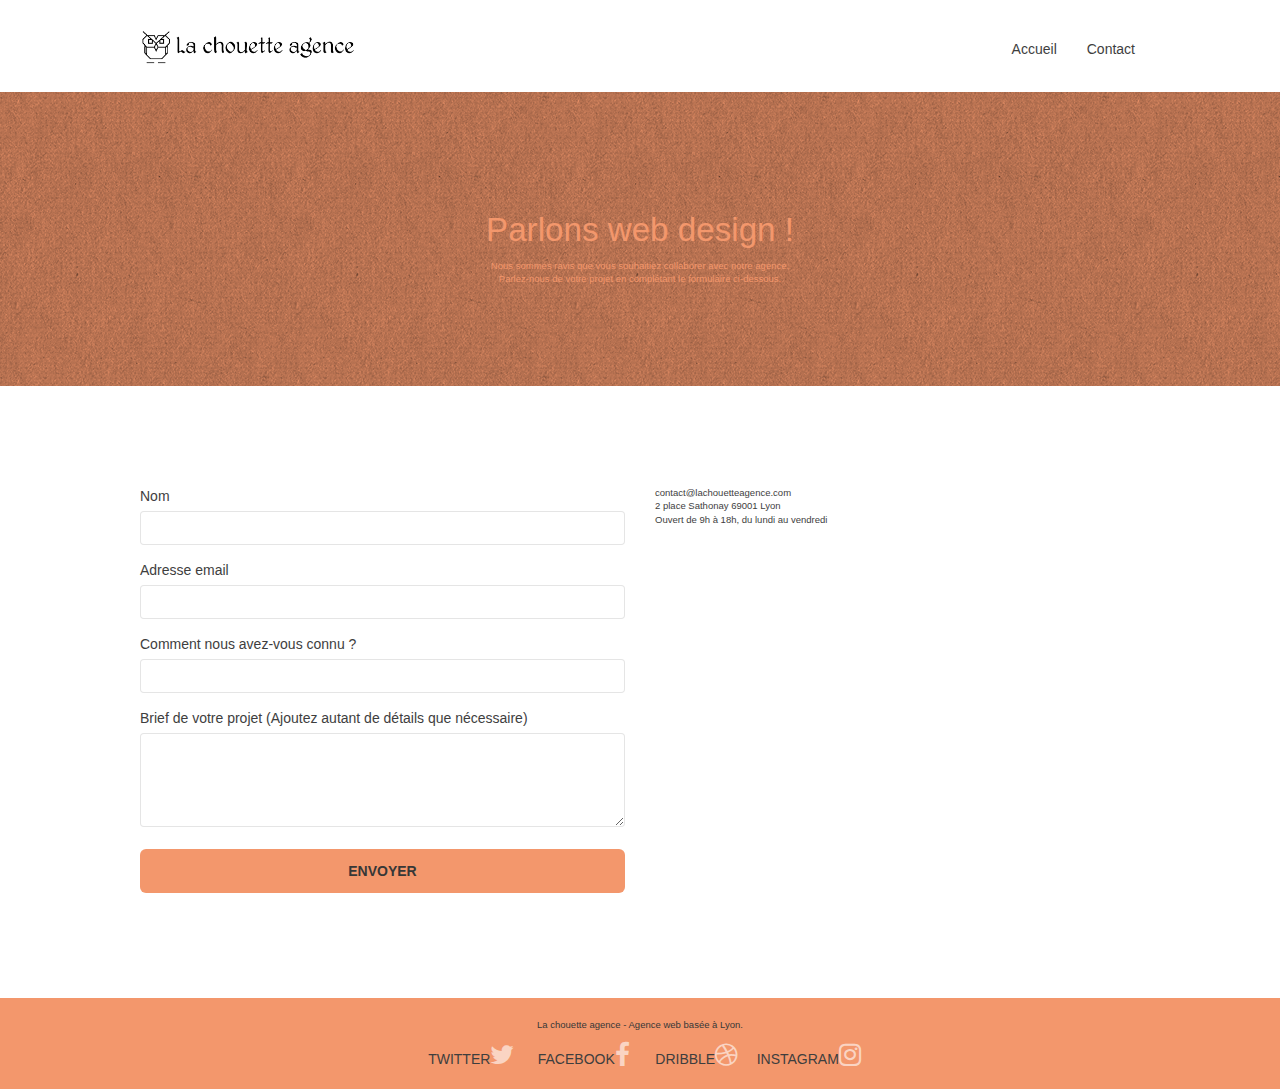
<file: page2.html>
<!doctype html>
<html lang="FR">
<head>
    <meta charset="utf-8">
    <meta name="keywords" content="web design, site web, agence design, conception web, conception site, designer lyon, création site web">
    <meta name="description" content="Vous désirez rentrer en contact avec une agence design pour la conception de votre site web. Nous pouvons vous aider.">
    <meta name="viewport" content="width=device-width, initial-scale=1.0, viewport-fit=cover">
    <link rel="shortcut icon" type="image/png" href="favicon.jpg">
    
	<link rel="stylesheet" type="text/css" href="./css/bootstrap.css">
	<link rel="stylesheet" type="text/css" href="style.css">
	<link rel="stylesheet" type="text/css" href="./css/font-awesome.css">
	<link rel="stylesheet" type="text/css" href="./css/et-line.css">
	

    <title>Contact</title>

    
<!-- Analytics -->
 
<!-- Analytics END -->
    
</head>
<body>
<!-- Principal conteneur -->
<div class="page-container">
    
<!-- bloc-0 -->
<div class="bloc bgc-white l-bloc " id="bloc-0">
	<div class="container bloc-sm">
		<nav class="navbar row">
			<div class="navbar-header">
				<a class="navbar-brand" href="index.html"><img src="img/la-chouette-agence2.png" alt="logo" height="40" /></a>
				<button id="nav-toggle" type="button" class="ui-navbar-toggle navbar-toggle" data-toggle="collapse" data-target=".navbar-1">
					<span class="sr-only">Toggle navigation</span><span class="icon-bar"></span><span class="icon-bar"></span><span class="icon-bar"></span>
				</button>
			</div>
			<div class="collapse navbar-collapse navbar-1 special-dropdown-nav">
				<ul class="site-navigation nav navbar-nav">
					<li>
						<a href="index.html">Accueil</a>
					</li>
					<li>
						<a href="page2.html">Contact</a>
					</li>
				</ul>
			</div>
		</nav>
	</div>
</div>
<!-- bloc-0 END -->

<!-- bloc-6 -->
<div class="bloc bg-dots-bg bg-repeat bgc-atomic-tangerine d-bloc bloc-bg-texture texture-paper" id="bloc-6">
	<div class="container bloc-lg">
		<div class="row">
			<div class="col-sm-12">
				<h1 class="text-center hero-bloc-text tc-white">
					Parlons web design !
				</h1>
				<p class="text-center mg-lg tc-white tight-width-whitespace">
					Nous sommes ravis que vous souhaitiez collaborer avec notre agence.<br>
					Parlez-nous de votre projet en complétant le formulaire ci-dessous.
				</p>
			</div>
		</div>
	</div>
</div>
<!-- bloc-6 END -->

<!-- bloc-7 -->
<div class="bloc bgc-white l-bloc" id="bloc-7">
	<div class="container bloc-lg">
		<div class="row">
			<div class="col-sm-6">
				<form id="form_1" novalidate success-msg="Your message has been sent." fail-msg="Sorry it seems that our mail server is not responding, Sorry for the inconvenience!">
					<div class="form-group">
						<label>
							Nom
						</label>
						<label for="name"></label><input id="name" class="form-control" required />
					</div>
					<div class="form-group">
						<label>
							Adresse email
						</label>
						<label for="email"></label><input id="email" class="form-control" type="email" required />
					</div>
					<div class="form-group">
						<label>
							Comment nous avez-vous connu ?
						</label>
						<label for="input_504"></label><input class="form-control" type="email" required id="input_504" />
					</div>
					<div class="form-group">
						<label>
							Brief de votre projet (Ajoutez autant de détails que nécessaire)<br>
						</label><label for="message"></label><textarea id="message" class="form-control" rows="4" cols="50" required></textarea>
					</div> 
					<button class="bloc-button btn btn-lg btn-block cta-hero btn-atomic-tangerine" type="submit">
						Envoyer
					</button>
				</form>
			</div>
			<div class="col-sm-6">
				<p>
					contact@lachouetteagence.com<br>2 place Sathonay 69001 Lyon<br>Ouvert de 9h à 18h, du lundi au vendredi<br>
				</p>
			</div>
		</div>
	</div>
</div>
<!-- bloc-7 END -->

<!-- ScrollToTop Button -->
<a class="bloc-button btn btn-d scrollToTop" onclick="scrollToTarget('1')"><span class="fa fa-chevron-up"></span></a>
<!-- ScrollToTop Button END-->


<!-- Footer - bloc-8 -->
<div class="bloc bgc-atomic-tangerine d-bloc" id="bloc-8">
	<div class="container bloc-sm">
		<div class="row">
			<div class="col-sm-12">
				<p class="text-center white">
					La chouette agence - Agence web basée à Lyon.<br>
				</p>
				<div class="row row-no-gutters social">
					<div class="col-sm-3">
						<div class="text-center">
							<a class="social" href="index.html">TWITTER<span class="fa fa-twitter icon-md"></span></a>
						</div>
					</div>
					<div class="col-sm-3">
						<div class="text-center">
							<a class="social" href="index.html">FACEBOOK<span class="fa fa-facebook icon-md"></span></a>
						</div>
					</div>
					<div class="col-sm-3">
						<div class="text-center">
							<a class="social" href="index.html">DRIBBLE<span class="fa fa-dribbble icon-md"></span></a>
						</div>
					</div>
					<div class="col-sm-3">
						<div class="text-center">
							<a class="social" href="index.html">INSTAGRAM<span class="fa fa-instagram icon-md"></span></a>
						</div>
					</div>
				</div>
			</div>
		</div>
	</div>
</div>
<!-- Footer - bloc-8 END -->

</div>
<!-- Principal conteneur END -->
<script src="./js/jquery-2.1.0.js"></script>
<script src="./js/bootstrap.js"></script>
<script src="./js/blocs.js"></script>
<script src="./js/jqBootstrapValidation.js"></script>
<script src="./js/formHandler.js"></script>

</body>
</html>
</file>
<file: style.css>
body {
    margin: 0;
    padding: 0;
    background: #FFF;
    overflow-x: hidden;
    -webkit-font-smoothing: antialiased;
    -moz-osx-font-smoothing: grayscale;
}

a,
button {
    transition: all .3s ease-in-out;
    outline: none!important;
}

a:hover {
    text-decoration: none;
    cursor: pointer;
}

#page-loading-blocs-notifaction {
    position: fixed;
    top: 0;
    bottom: 0;
    width: 100%;
    z-index: 100000;
    background: #FFFFFF url("img/pageload-spinner.gif") no-repeat center center;
}

.bloc {
    width: 100%;
    clear: both;
    background: 50% 50% no-repeat;
    padding: 0 50px;
    -webkit-background-size: cover;
    -moz-background-size: cover;
    -o-background-size: cover;
    background-size: cover;
    position: relative;
}

.bloc .container {
    padding-left: 0;
    padding-right: 0;
}

.bloc-lg {
    padding: 100px 50px;
}

.bloc-md {
    padding: 50px;
}

.bloc-sm {
    padding: 20px 50px;
}

.bg-center,
.bg-l-edge,
.bg-r-edge,
.bg-t-edge,
.bg-b-edge,
.bg-tl-edge,
.bg-bl-edge,
.bg-tr-edge,
.bg-br-edge,
.bg-repeat {
    -webkit-background-size: auto!important;
    -moz-background-size: auto!important;
    -o-background-size: auto!important;
    background-size: auto!important;
}

.bg-repeat {
    background: repeat;
}

.bg-t-edge {
    background: top no-repeat;
}

.bloc-bg-texture::before {
    content: "";
    background-size: 2px 2px;
    position: absolute;
    top: 0;
    bottom: 0;
    left: 0;
    right: 0;
}

.texture-paper::before {
    background: url("img/texture-paper2.png");
    background-size: 280px 280px;
}

.b-parallax {
    background-attachment: fixed;
}

.d-bloc {
    color: rgba(255, 255, 255, .7);
}

.d-bloc button:hover {
    color: rgba(255, 255, 255, .9);
}

.d-bloc .icon-round,
.d-bloc .icon-square,
.d-bloc .icon-rounded,
.d-bloc .icon-semi-rounded-a,
.d-bloc .icon-semi-rounded-b {
    border-color: rgba(255, 255, 255, .9);
}

.d-bloc .divider-h span {
    border-color: rgba(255, 255, 255, .2);
}

.d-bloc .a-btn,
.d-bloc .navbar a,
.d-bloc .navbar-brand,
.d-bloc a .icon-sm,
.d-bloc a .icon-md,
.d-bloc a .icon-lg,
.d-bloc a .icon-xl,
.d-bloc h1 a,
.d-bloc h2 a,
.d-bloc h3 a,
.d-bloc h4 a,
.d-bloc h5 a,
.d-bloc h6 a,
.d-bloc p a {
    color: rgba(255, 255, 255, .6);
}

.d-bloc .a-btn:hover,
.d-bloc .navbar a:hover,
.d-bloc .navbar-brand:hover,
.d-bloc a:hover .icon-sm,
.d-bloc a:hover .icon-md,
.d-bloc a:hover .icon-lg,
.d-bloc a:hover .icon-xl,
.d-bloc h1 a:hover,
.d-bloc h2 a:hover,
.d-bloc h3 a:hover,
.d-bloc h4 a:hover,
.d-bloc h5 a:hover,
.d-bloc h6 a:hover,
.d-bloc p a:hover {
    color: rgba(255, 255, 255, 1);
}

.d-bloc .navbar-toggle .icon-bar {
    background: rgba(255, 255, 255, 1);
}

.d-bloc .btn-wire,
.d-bloc .btn-wire:hover {
    color: rgba(255, 255, 255, 1);
    border-color: rgba(255, 255, 255, 1);
}

.d-bloc .panel {
    color: rgba(0, 0, 0, .5);
}

.d-bloc .panel button:hover {
    color: rgba(0, 0, 0, .7);
}

.d-bloc .panel icon {
    border-color: rgba(0, 0, 0, .7);
}

.d-bloc .panel .divider-h span {
    border-color: rgba(0, 0, 0, .1);
}

.d-bloc .panel .a-btn {
    color: rgba(0, 0, 0, .6);
}

.d-bloc .panel .a-btn:hover {
    color: rgba(0, 0, 0, 1);
}

.d-bloc .panel .btn-wire,
.d-bloc .panel .btn-wire:hover {
    color: rgba(0, 0, 0, .7);
    border-color: rgba(0, 0, 0, .3);
}

.d-bloc .panel,
.l-bloc {
    color: rgba(0, 0, 0, .5);
}

.d-bloc .panel button:hover,
.l-bloc button:hover {
    color: rgba(0, 0, 0, .7);
}

.l-bloc .icon-round,
.l-bloc .icon-square,
.l-bloc .icon-rounded,
.l-bloc .icon-semi-rounded-a,
.l-bloc .icon-semi-rounded-b {
    border-color: rgba(0, 0, 0, .7);
}

.d-bloc .panel .divider-h span,
.l-bloc .divider-h span {
    border-color: rgba(0, 0, 0, .1);
}

.d-bloc .panel .a-btn,
.l-bloc .a-btn,
.l-bloc .navbar a,
.l-bloc .navbar-brand,
.l-bloc a .icon-sm,
.l-bloc a .icon-md,
.l-bloc a .icon-lg,
.l-bloc a .icon-xl,
.l-bloc h1 a,
.l-bloc h2 a,
.l-bloc h3 a,
.l-bloc h4 a,
.l-bloc h5 a,
.l-bloc h6 a,
.l-bloc p a {
    color: rgba(0, 0, 0, .6);
}

.d-bloc .panel .a-btn:hover,
.l-bloc .a-btn:hover,
.l-bloc .navbar a:hover,
.l-bloc .navbar-brand:hover,
.l-bloc a:hover .icon-sm,
.l-bloc a:hover .icon-md,
.l-bloc a:hover .icon-lg,
.l-bloc a:hover .icon-xl,
.l-bloc h1 a:hover,
.l-bloc h2 a:hover,
.l-bloc h3 a:hover,
.l-bloc h4 a:hover,
.l-bloc h5 a:hover,
.l-bloc h6 a:hover,
.l-bloc p a:hover {
    color: rgba(0, 0, 0, 1);
}

.l-bloc .navbar-toggle .icon-bar {
    color: rgba(0, 0, 0, .6);
}

.d-bloc .panel .btn-wire,
.d-bloc .panel .btn-wire:hover,
.l-bloc .btn-wire,
.l-bloc .btn-wire:hover {
    color: rgba(0, 0, 0, .7);
    border-color: rgba(0, 0, 0, .3);
}

.voffset {
    margin-top: 30px;
}

.voffset-lg {
    margin-top: 80px;
}

.row-no-gutters {
    margin-right: 0;
    margin-left: 0;
}

.row.row-no-gutters > [class^="col-"],
.row.row-no-gutters > [class*=" col-"] {
    padding-right: 0;
    padding-left: 0;
}

#bloc-1-hero h1 {
    font-size: 2.18em;
}

.navbar {
    margin-bottom: 0;
    z-index: 1;
}

.navbar-brand {
    height: auto;
    padding: 3px 15px;
    font-size: 1.56em;
    font-weight: 600;
    line-height: 44px;
}

.navbar-brand img {
    max-height: 200px;
    margin: 0 5px 0 0;
    display: inline;
}

.navbar-brand img[src$=svg] {
    min-width: 100px;
}

.nav-center .navbar-brand img {
    margin: 0;
}

.navbar .nav {
    padding-top: 2px;
    margin-right: -16px;
    float: right;
    z-index: 1;
}

.nav > li {
    float: left;
    margin-top: 4px;
    font-size: 1em;
}

.navbar-nav .open .dropdown-menu > li > a {
    text-align: inherit;
}

.nav > li a:hover,
.nav > li a:focus {
    background: transparent;
}

.navbar-toggle {
    margin: 10px 10px 0 0;
    border: 0;
}

.navbar-toggle:hover {
    background: transparent!important;
}

.navbar-toggle .icon-bar {
    background-color: rgba(0, 0, 0, .5);
    width: 26px;
}

.nav-invert .navbar .nav {
    float: left;
}

.nav-invert .navbar-header,
.nav-invert .navbar-brand {
    float: right;
    position: relative;
    z-index: 2;
}

.citation-size{
    font-size: 1em;
}

@media (min-width: 768px) {
    .site-navigation {
        position: absolute;
        top: 50%;
        right: 20px;
        transform: translate(0, -50%);
        -webkit-transform: translateY(-50%);
    }
    .nav > li .dropdown-menu a,
    .nav > li .dropdown-menu a:hover {
        color: #484848;
    }
    .nav-invert .site-navigation {
        left: 0;
        right: 0;
    }
    .nav-center {
        text-align: center;
    }
    .nav-center .navbar-header {
        width: 100%;
    }
    .nav-center .navbar-header,
    .nav-center .navbar-brand,
    .nav-center .nav > li {
        float: none;
        display: inline-block;
    }
    .nav-center .site-navigation {
        position: relative;
        width: 100%;
        right: 0;
        margin-right: 0;
        margin-top: 20px;
    }
    .nav-center.mini-nav .navbar-toggle {
        float: none;
        margin: 10px auto 0;
    }
}

.nav > li > .dropdown a {
    background: none!important;
    display: block;
    padding: 14px 15px;
}

nav .caret {
    margin: 0 5px;
}

.dropdown-menu .dropdown-menu {
    top: -8px;
    left: 100%;
}

.dropdown-menu .dropmenu-flow-right {
    top: 100%;
    left: 0;
    margin-left: -1px;
    border-top-left-radius: 0;
    border-top-right-radius: 0;
}

.dropdown-menu .dropdown span {
    border: 4px solid transparent;
    border-left-color: black;
    margin: 6px -5px 0 0!important;
    float: right;
}

.mg-md {
    margin-top: 10px;
    margin-bottom: 20px;
}

.mg-lg {
    margin-top: 10px;
    margin-bottom: 40px;
}

.btn {
    margin: 0 5px 5px 0;
}

.btn.pull-right {
    margin: 0 0 5px 5px;
}

.btn-d,
.btn-d:hover,
.btn-d:focus {
    color: #373737;
    background: rgba(0, 0, 0, .3);
}

button {
    outline: none!important;
}

.btn-rd {
    border-radius: 40px;
}

.btn-clean {
    border: 1px solid rgba(0, 0, 0, .08);
    border-bottom-color: rgba(0, 0, 0, .1);
    text-shadow: 0 1px 0 rgba(0, 0, 1, .1);
    box-shadow: 0 1px 3px rgba(0, 0, 1, .25), inset 0 1px 0 0 rgba(255, 255, 255, .15);
}

.icon-md {
    font-size: 1.87em!important;
}

.icon-lg {
    font-size: 3.75em!important;
}

.sm-shadow {
    text-shadow: 0 1px 2px rgba(0, 0, 0, .3);
}

.panel-sq,
.panel-sq .panel-heading,
.panel-sq .panel-footer {
    border-radius: 0;
}

.panel-rd {
    border-radius: 30px;
}

.panel-rd .panel-heading {
    border-radius: 29px 29px 0 0;
}

.panel-rd .panel-footer {
    border-radius: 0 0 29px 29px;
}

.form-control {
    border-color: rgba(0, 0, 0, .1);
    box-shadow: none;
}

.scrollToTop {
    width: 40px;
    height: 40px;
    position: fixed;
    bottom: 20px;
    right: 20px;
    opacity: 0;
    z-index: 500;
    transition: all .3s ease-in-out;
}

.scrollToTop span {
    margin-top: 6px;
}

.showScrollTop {
    font-size: 1em;
    opacity: 1;
}

a[data-lightbox] {
    position: relative;
    display: block;
    text-align: center;
}

a[data-lightbox] img{
    margin-left: auto;
    margin-right: auto;
}

a[data-lightbox]:hover::before {
    content: "+";
    font-family: "HelveticaNeue-Light", "Helvetica Neue Light", "Helvetica Neue", Helvetica, Arial, serif;
    font-size: 2em;
    width: 50px;
    height: 50px;
    margin-left: -25px;
    border-radius: 50%;
    background: rgba(0, 0, 0, .6);
    color: #FFF;
    font-weight: 100;
    z-index: 1;
    position: absolute;
    top: 50%;
    transform: translateY(-50%);
    -webkit-transform: translateY(-50%);
}

a[data-lightbox]:hover img {
    opacity: 0.6;
    -webkit-animation-fill-mode: none;
    animation-fill-mode: none;
}

#lightbox-modal {
    display: flex;
    align-items: center;
}

#lightbox-modal .modal-dialog {
    width: 90%;
    max-width: 900px;
    margin: 0 auto 0;
}

#lightbox-modal .modal-dialog img {
    max-height: 90vh;
    margin: 0 auto;
}

.lightbox-caption {
    padding: 20px;
    color: #FFF;
    background: rgba(0, 0, 0, .5);
    position: absolute;
    left: 15px;
    right: 15px;
    bottom: 5px;
}

.close-lightbox {
    color: #FFF;
    font-size: 1.87em;
    position: absolute;
    top: 20px;
    right: 20px;
    z-index: 20;
    background: rgba(0, 0, 0, .5);
    border: none;
    line-height: 30px;
    padding: 0 9px 5px;
    opacity: 0.3;
}

.close-lightbox:hover,
.next-lightbox:hover,
.prev-lightbox:hover {
    opacity: 1.0;
    color: #FFF;
}

.next-lightbox,
.prev-lightbox {
    font-size: 1.25em;
    color: rgba(255, 255, 255, .9);
    background: rgba(0, 0, 0, .5);
    transition: all .2s ease-in-out;
    position: absolute;
    top: 45%;
    z-index: 1;
    opacity: 0.4;
}

.next-lightbox {
    padding: 6px 8px 1px 13px;
    right: 25px;
}

.prev-lightbox {
    padding: 6px 13px 1px 10px;
    left: 25px;
}

.snapshot-lb .modal-body {
    padding-bottom: 45px;
}

.snapshot-lb .lightbox-caption {
    padding: 0;
    color: rgba(0, 0, 0, .5);
    background: none;
}

h1,
h2,
h3,
h4,
h5,
h6,
p,
label,
.btn,
a {
    font-family: "helvetica", serif;
    font-weight: 400;
    color: #3E3E3E!important;
}

.container {
    max-width: 1000px;
}

.hero-bloc-text {
    font-size: 2.37em;
}

.hero-bloc-text-sub {
    font-size: 2.25em;
}

.statement-bloc-text {
    line-height: 26px;
    font-style: italic;
    font-size: 1.25em;
    text-align: center;
    font-weight: lighter;
    max-width: 520px;
    margin: auto auto auto auto;
}

p {
    font-size: 0.68em;
}

.tight-width-whitespace {
    max-width: 600px;
    margin: auto auto auto auto;
}

.h1 {
    font-size: 1.25em;
    font-family: "Open Sans", serif;
}

.cta-hero {
    margin-top: 22px;
    color: #373737!important;
    text-transform: uppercase;
    padding: 12px 28px 12px 28px;
    font-size: 1em;
    font-weight: 700;
}

.social {
    max-width: 450px;
    margin: auto auto auto auto;
}

h2 {
    font-size: 1.37em;
    line-height: 1.4em;
}

h3 {
    font-size: 1em;
    text-transform: uppercase;
    font-weight: 700;
    color: #333333!important;
}

.med-width-whitespace {
    max-width: 800px;
    margin: auto auto auto auto;
    box-shadow: 0 0 0 #000000;
}

h1 {
    color: #333333!important;
}

h4 {
    color: #333333!important;
}

.icons {
    margin-bottom: 14px;
    margin-top: 24px;
}

.white {
    color: #373737!important;
}

.portfolio-thumb {
    margin-bottom: 24px;
}

.portfolio-row {
    margin-bottom: 44px;
    margin-top: 50px;
}

.avatar {
    box-shadow: 0 4px 9px rgba(0, 0, 0, 0.3);
}

.black-background {
    background-color: rgba(165, 147, 99, 0.7);
    padding: 40px 40px 40px 40px;
}

.bold-link {
    font-weight: 900;
    text-decoration: underline!important;
}

.bgc-white {
    background-color: #FFFFFF;
}

.bgc-dark-slate-blue {
    background-color: #364577;
}

.bgc-atomic-tangerine {
    background-color: #F3976C;
}

.tc-white {
    color: #F3976C!important;
}

.btn-atomic-tangerine {
    background: #F3976C;
    color: #373737!important;
}

.btn-atomic-tangerine:hover {
    background: #c27956!important;
    color: #373737!important;
}

.ltc-white {
    color: #FFFFFF!important;
}

.ltc-white:hover {
    color: #cccccc!important;
}

.ltc-atomic-tangerine {
    color: #F3976C!important;
}

.ltc-atomic-tangerine:hover {
    color: #c27956!important;
}

.icon-dark-slate-blue {
    color: #364577!important;
    border-color: #364577!important;
}

.bg-dots-bg {
    background-image: url("img/dots-bg.png");
}

.bg-lines-h2-bg {
    background-image: url("img/lines-h2-bg2.png");
}

.bg-banniere {
    background-image: url("img/la-chouette-agence-banniere.jpg");
}

.bg-presentation {
    background-image: url("img/image-de-presentation.bmp");
}

@media (max-width: 1024px) {
    .bloc {
        padding-left: 20px;
        padding-right: 20px;
    }
    .bloc.full-width-bloc,
    .bloc-tile-2.full-width-bloc .container,
    .bloc-tile-3.full-width-bloc .container,
    .bloc-tile-4.full-width-bloc .container {
        padding-left: 0;
        padding-right: 0;
    }
}

@media (max-width: 992px) and (min-width: 768px) {
    .navbar .nav {
        max-width: 80%
    }
    .nav-center.navbar .nav {
        max-width: 100%
    }
}

@media only screen and (min-device-width: 768px) and (max-device-width: 1024px) and (orientation: landscape) {
    .b-parallax {
        background-attachment: scroll;
    }
}

@media only screen and (min-device-width: 1024px) and (max-device-width: 1366px) and (-webkit-min-device-pixel-ratio: 1.5) {
    .b-parallax {
        background-attachment: scroll;
    }
}

@media (max-width: 991px) {
    .container {
        width: 100%;
    }
    .b-parallax {
        background-attachment: scroll;
    }
    .page-container,
    #hero-bloc {
        overflow-x: hidden;
        position: relative;
    }
    .bloc {
        padding-left: constant(safe-area-inset-left);
        padding-right: constant(safe-area-inset-right);
    }
    .bloc-group,
    .bloc-group .bloc {
        display: block;
        width: 100%;
    }
    .bloc-fill-screen .fill-bloc-top-edge,
    .bloc-fill-screen .fill-bloc-bottom-edge {
        padding: 0 constant(safe-area-inset-right) 0 constant(safe-area-inset-left);
    }
}

@media (max-width: 767px) {
    .page-container {
        overflow-x: hidden;
        position: relative;
    }
    h1,
    h2,
    h3,
    h4,
    h5,
    h6,
    p,
    #disqus_thread {
        padding-left: 10px!important;
        padding-right: 10px!important;
    }
    .b-parallax {
        background-attachment: scroll;
    }
    .navbar .nav {
        padding-top: 0;
        border-top: 1px solid rgba(0, 0, 0, .2);
        float: none!important;
    }
    .navbar.row {
        margin-left: 0;
        margin-right: 0;
    }
    .site-navigation {
        position: inherit;
        transform: none;
        -webkit-transform: none;
        -ms-transform: none;
    }
    .nav > li {
        margin-top: 0;
        border-bottom: 1px solid rgba(0, 0, 0, .1);
        background: rgba(0, 0, 0, .05);
        text-align: left;
        padding-left: 15px;
        width: 100%;
    }
    .nav > li:hover {
        background: rgba(0, 0, 0, .08);
    }
    .dropdown .dropdown a .caret {
        float: none;
        margin: 5px 0 0 10px!important;
        border: 4px solid transparent;
        border-top-color: black;
    }
    #hero-bloc .navbar .nav {
        background: rgba(0, 0, 0, .8);
    }
    #hero-bloc .navbar .nav a {
        color: rgba(255, 255, 255, .6);
    }
    .hero {
        padding: 50px 0;
    }
    .hero-nav {
        left: -1px;
        right: -1px;
    }
    .navbar-collapse {
        padding: 0;
        overflow-x: hidden;
        -webkit-box-shadow: none;
        box-shadow: none;
    }
    .navbar-brand img {
        max-height: 40px;
        width: auto;
    }
    .nav-invert .navbar-header {
        float: none;
        width: 100%;
    }
    .nav-invert .navbar-toggle {
        float: left;
        margin-left: 10px;
    }
    .bloc {
        padding-left: 0;
        padding-right: 0;
    }
    .bloc-xxl,
    .bloc-xl,
    .bloc-lg {
        padding: 40px 0;
    }
    .bloc-sm,
    .bloc-md {
        padding-left: 0;
        padding-right: 0;
    }
    .bloc-tile-2 .container,
    .bloc-tile-3 .container,
    .bloc-tile-4 .container,
    .bloc-fill-screen .fill-bloc-top-edge,
    .bloc-fill-screen .fill-bloc-bottom-edge {
        padding-left: 0;
        padding-right: 0;
    }
    .a-block {
        padding: 0 10px;
    }
    .btn-dwn {
        display: none;
    }
    .voffset {
        margin-top: 5px;
    }
    .voffset-md {
        margin-top: 20px;
    }
    .voffset-lg {
        margin-top: 30px;
    }
    form {
        padding: 5px;
    }
    .close-lightbox {
        display: inline-block;
    }
    .blocsapp-device-iphone5 {
        background-size: 216px 425px;
        padding-top: 60px;
        width: 216px;
        height: 425px;
    }
    .blocsapp-device-iphone5 img {
        width: 180px;
        height: 320px;
    }
}

@media (max-width: 400px) {
    .bloc {
        padding-left: 0;
        padding-right: 0;
    }
}

@media (max-width: 767px) {
    .bloc-mob-center-text {
        text-align: center;
    }
}
</file>
<file: css/et-line.css>
@font-face {
    font-family: et-line;
    src: url(../fonts/et-line.eot);
    src: url(../fonts/et-line.eot?#iefix) format('embedded-opentype'), url(../fonts/et-line.woff) format('woff'), url(../fonts/et-line.ttf) format('truetype'), url(../fonts/et-line.svg#et-line) format('svg');
    font-weight: 400;
    font-style: normal
}

.et-icon-adjustments,
.et-icon-alarmclock,
.et-icon-anchor,
.et-icon-aperture,
.et-icon-attachment,
.et-icon-bargraph,
.et-icon-basket,
.et-icon-beaker,
.et-icon-bike,
.et-icon-book-open,
.et-icon-briefcase,
.et-icon-browser,
.et-icon-calendar,
.et-icon-camera,
.et-icon-caution,
.et-icon-chat,
.et-icon-circle-compass,
.et-icon-clipboard,
.et-icon-clock,
.et-icon-cloud,
.et-icon-compass,
.et-icon-desktop,
.et-icon-dial,
.et-icon-document,
.et-icon-documents,
.et-icon-download,
.et-icon-dribbble,
.et-icon-edit,
.et-icon-envelope,
.et-icon-expand,
.et-icon-facebook,
.et-icon-flag,
.et-icon-focus,
.et-icon-gears,
.et-icon-genius,
.et-icon-gift,
.et-icon-global,
.et-icon-globe,
.et-icon-googleplus,
.et-icon-grid,
.et-icon-happy,
.et-icon-hazardous,
.et-icon-heart,
.et-icon-hotairballoon,
.et-icon-hourglass,
.et-icon-key,
.et-icon-laptop,
.et-icon-layers,
.et-icon-lifesaver,
.et-icon-lightbulb,
.et-icon-linegraph,
.et-icon-linkedin,
.et-icon-lock,
.et-icon-magnifying-glass,
.et-icon-map,
.et-icon-map-pin,
.et-icon-megaphone,
.et-icon-mic,
.et-icon-mobile,
.et-icon-newspaper,
.et-icon-notebook,
.et-icon-paintbrush,
.et-icon-paperclip,
.et-icon-pencil,
.et-icon-phone,
.et-icon-picture,
.et-icon-pictures,
.et-icon-piechart,
.et-icon-presentation,
.et-icon-pricetags,
.et-icon-printer,
.et-icon-profile-female,
.et-icon-profile-male,
.et-icon-puzzle,
.et-icon-quote,
.et-icon-recycle,
.et-icon-refresh,
.et-icon-ribbon,
.et-icon-rss,
.et-icon-sad,
.et-icon-scissors,
.et-icon-scope,
.et-icon-search,
.et-icon-shield,
.et-icon-speedometer,
.et-icon-strategy,
.et-icon-streetsign,
.et-icon-tablet,
.et-icon-target,
.et-icon-telescope,
.et-icon-toolbox,
.et-icon-tools,
.et-icon-tools-2,
.et-icon-trophy,
.et-icon-tumblr,
.et-icon-twitter,
.et-icon-upload,
.et-icon-video,
.et-icon-wallet,
.et-icon-wine {
    font-family: et-line;
    speak: none;
    font-style: normal;
    font-weight: 400;
    font-variant: normal;
    text-transform: none;
    line-height: 1;
    -webkit-font-smoothing: antialiased;
    -moz-osx-font-smoothing: grayscale;
    display: inline-block
}

.et-icon-mobile:before {
    content: "\e000"
}

.et-icon-laptop:before {
    content: "\e001"
}

.et-icon-desktop:before {
    content: "\e002"
}

.et-icon-tablet:before {
    content: "\e003"
}

.et-icon-phone:before {
    content: "\e004"
}

.et-icon-document:before {
    content: "\e005"
}

.et-icon-documents:before {
    content: "\e006"
}

.et-icon-search:before {
    content: "\e007"
}

.et-icon-clipboard:before {
    content: "\e008"
}

.et-icon-newspaper:before {
    content: "\e009"
}

.et-icon-notebook:before {
    content: "\e00a"
}

.et-icon-book-open:before {
    content: "\e00b"
}

.et-icon-browser:before {
    content: "\e00c"
}

.et-icon-calendar:before {
    content: "\e00d"
}

.et-icon-presentation:before {
    content: "\e00e"
}

.et-icon-picture:before {
    content: "\e00f"
}

.et-icon-pictures:before {
    content: "\e010"
}

.et-icon-video:before {
    content: "\e011"
}

.et-icon-camera:before {
    content: "\e012"
}

.et-icon-printer:before {
    content: "\e013"
}

.et-icon-toolbox:before {
    content: "\e014"
}

.et-icon-briefcase:before {
    content: "\e015"
}

.et-icon-wallet:before {
    content: "\e016"
}

.et-icon-gift:before {
    content: "\e017"
}

.et-icon-bargraph:before {
    content: "\e018"
}

.et-icon-grid:before {
    content: "\e019"
}

.et-icon-expand:before {
    content: "\e01a"
}

.et-icon-focus:before {
    content: "\e01b"
}

.et-icon-edit:before {
    content: "\e01c"
}

.et-icon-adjustments:before {
    content: "\e01d"
}

.et-icon-ribbon:before {
    content: "\e01e"
}

.et-icon-hourglass:before {
    content: "\e01f"
}

.et-icon-lock:before {
    content: "\e020"
}

.et-icon-megaphone:before {
    content: "\e021"
}

.et-icon-shield:before {
    content: "\e022"
}

.et-icon-trophy:before {
    content: "\e023"
}

.et-icon-flag:before {
    content: "\e024"
}

.et-icon-map:before {
    content: "\e025"
}

.et-icon-puzzle:before {
    content: "\e026"
}

.et-icon-basket:before {
    content: "\e027"
}

.et-icon-envelope:before {
    content: "\e028"
}

.et-icon-streetsign:before {
    content: "\e029"
}

.et-icon-telescope:before {
    content: "\e02a"
}

.et-icon-gears:before {
    content: "\e02b"
}

.et-icon-key:before {
    content: "\e02c"
}

.et-icon-paperclip:before {
    content: "\e02d"
}

.et-icon-attachment:before {
    content: "\e02e"
}

.et-icon-pricetags:before {
    content: "\e02f"
}

.et-icon-lightbulb:before {
    content: "\e030"
}

.et-icon-layers:before {
    content: "\e031"
}

.et-icon-pencil:before {
    content: "\e032"
}

.et-icon-tools:before {
    content: "\e033"
}

.et-icon-tools-2:before {
    content: "\e034"
}

.et-icon-scissors:before {
    content: "\e035"
}

.et-icon-paintbrush:before {
    content: "\e036"
}

.et-icon-magnifying-glass:before {
    content: "\e037"
}

.et-icon-circle-compass:before {
    content: "\e038"
}

.et-icon-linegraph:before {
    content: "\e039"
}

.et-icon-mic:before {
    content: "\e03a"
}

.et-icon-strategy:before {
    content: "\e03b"
}

.et-icon-beaker:before {
    content: "\e03c"
}

.et-icon-caution:before {
    content: "\e03d"
}

.et-icon-recycle:before {
    content: "\e03e"
}

.et-icon-anchor:before {
    content: "\e03f"
}

.et-icon-profile-male:before {
    content: "\e040"
}

.et-icon-profile-female:before {
    content: "\e041"
}

.et-icon-bike:before {
    content: "\e042"
}

.et-icon-wine:before {
    content: "\e043"
}

.et-icon-hotairballoon:before {
    content: "\e044"
}

.et-icon-globe:before {
    content: "\e045"
}

.et-icon-genius:before {
    content: "\e046"
}

.et-icon-map-pin:before {
    content: "\e047"
}

.et-icon-dial:before {
    content: "\e048"
}

.et-icon-chat:before {
    content: "\e049"
}

.et-icon-heart:before {
    content: "\e04a"
}

.et-icon-cloud:before {
    content: "\e04b"
}

.et-icon-upload:before {
    content: "\e04c"
}

.et-icon-download:before {
    content: "\e04d"
}

.et-icon-target:before {
    content: "\e04e"
}

.et-icon-hazardous:before {
    content: "\e04f"
}

.et-icon-piechart:before {
    content: "\e050"
}

.et-icon-speedometer:before {
    content: "\e051"
}

.et-icon-global:before {
    content: "\e052"
}

.et-icon-compass:before {
    content: "\e053"
}

.et-icon-lifesaver:before {
    content: "\e054"
}

.et-icon-clock:before {
    content: "\e055"
}

.et-icon-aperture:before {
    content: "\e056"
}

.et-icon-quote:before {
    content: "\e057"
}

.et-icon-scope:before {
    content: "\e058"
}

.et-icon-alarmclock:before {
    content: "\e059"
}

.et-icon-refresh:before {
    content: "\e05a"
}

.et-icon-happy:before {
    content: "\e05b"
}

.et-icon-sad:before {
    content: "\e05c"
}

.et-icon-facebook:before {
    content: "\e05d"
}

.et-icon-twitter:before {
    content: "\e05e"
}

.et-icon-googleplus:before {
    content: "\e05f"
}

.et-icon-rss:before {
    content: "\e060"
}

.et-icon-tumblr:before {
    content: "\e061"
}

.et-icon-linkedin:before {
    content: "\e062"
}

.et-icon-dribbble:before {
    content: "\e063"
}
</file>
